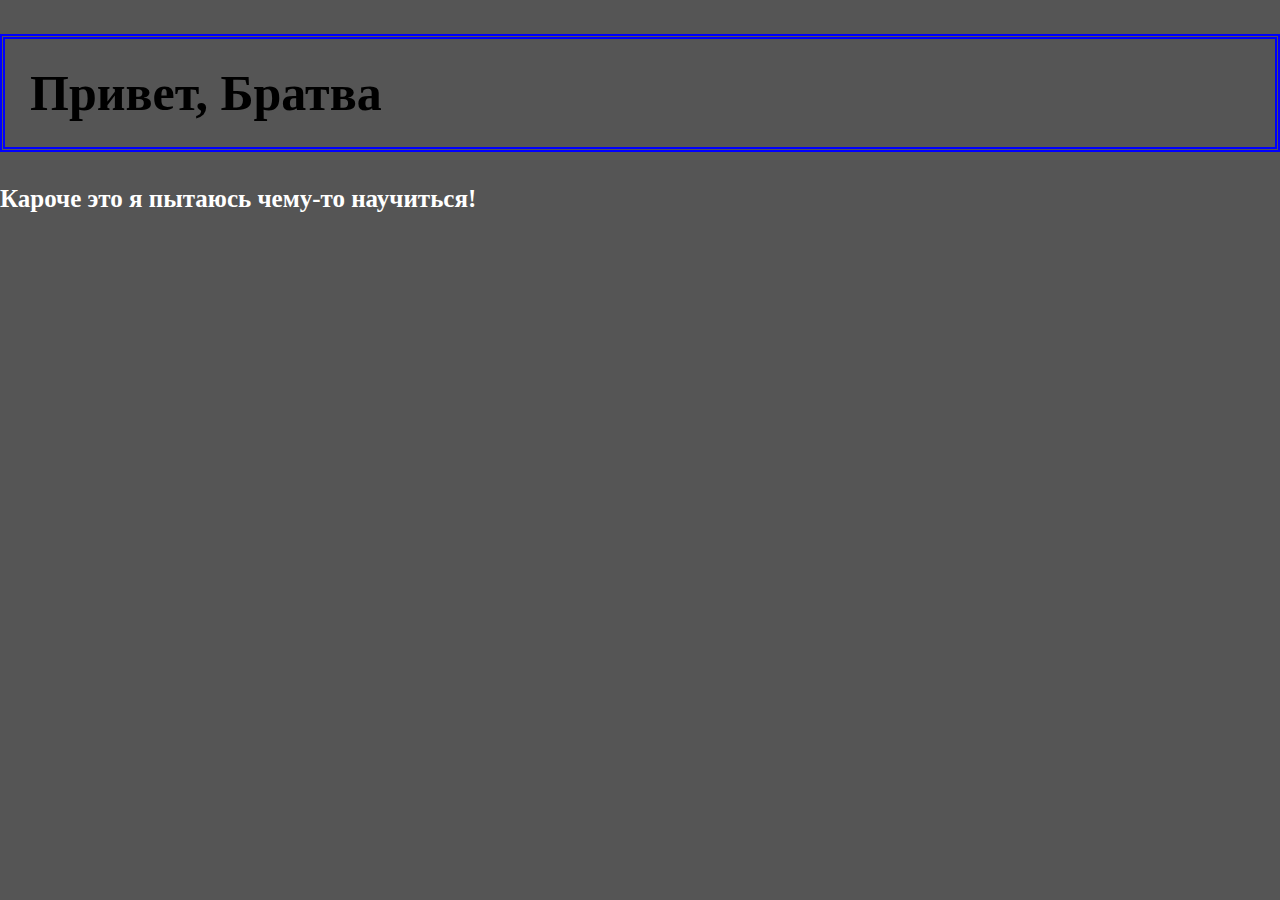
<file: index.html>
<!DOCTYPE html>
<html lang="en">
<head>
    <meta charset="UTF-8">
    <meta name="viewport" content="width=device-width, inistal-scale=1.0">
    <meta http-equiv="X-UA- Compatible" content="ie=edge">
    <title>Мой первый сайт</title>
    <link rel="stylesheet" href="main.css">
</head>
<body>
    <h1>Привет, Братва</h1>
    <p>Кароче это я пытаюсь чему-то научиться!</p>
</body>
</html>
</file>
<file: main.css>
body {
    margin: 0 auto;
    background: #555;
}
h1 {
    font-size: 50px;
    padding: 25px;
    border: double 5px blue;
}
p {
    font-size: 25px;
    font-weight: bold;
    color: white;
}
</file>
